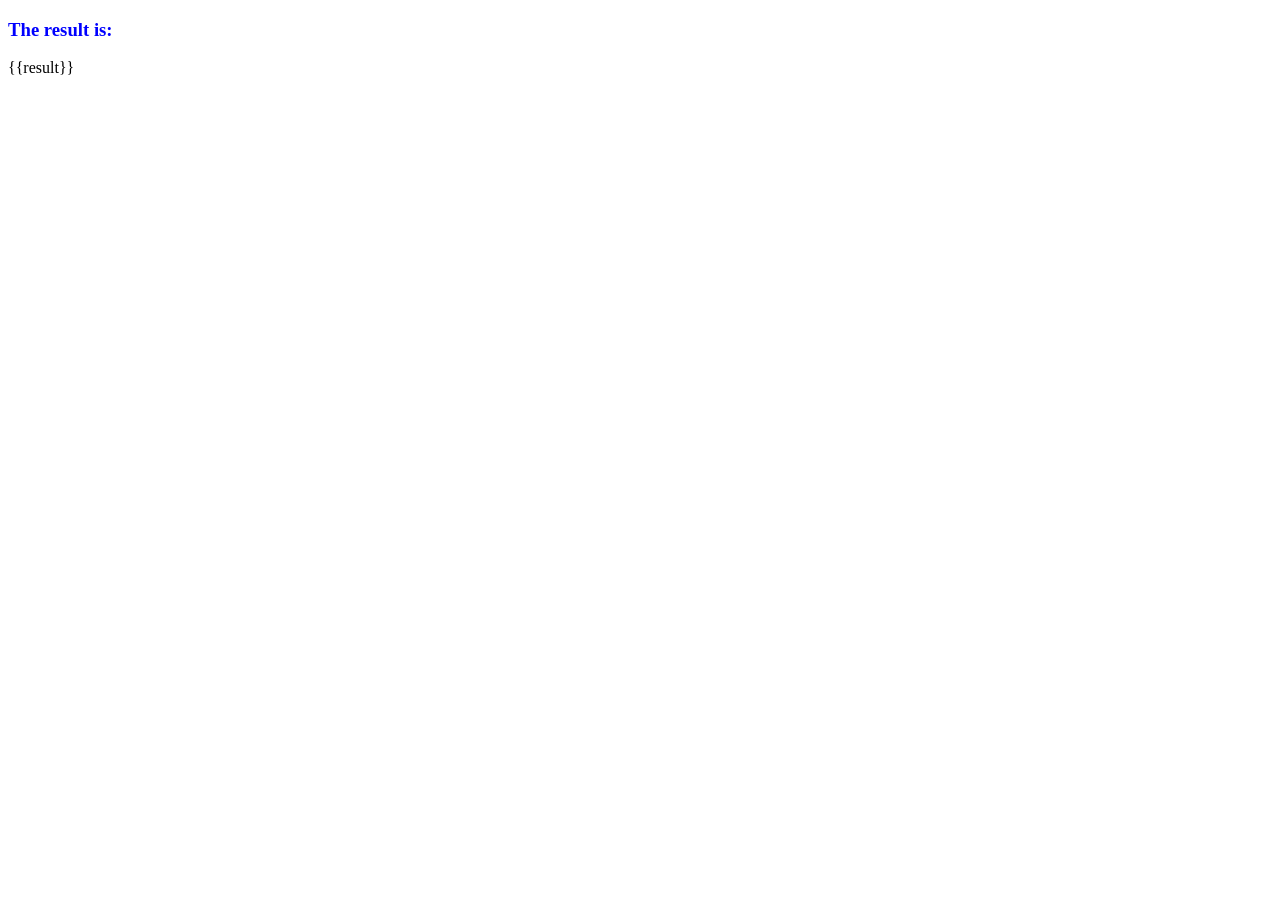
<file: templates/Heart_form/result.html>
<!DOCTYPE html>
<html lang="en">
<head>
    <meta charset="UTF-8">
    <meta name="viewport" content="width=device-width, initial-scale=1.0">
    <title>Result</title>
</head>
<body>
    <h3 style="color:blue;">The result is:</h3>
    {{result}}
</body>
</html>
</file>
